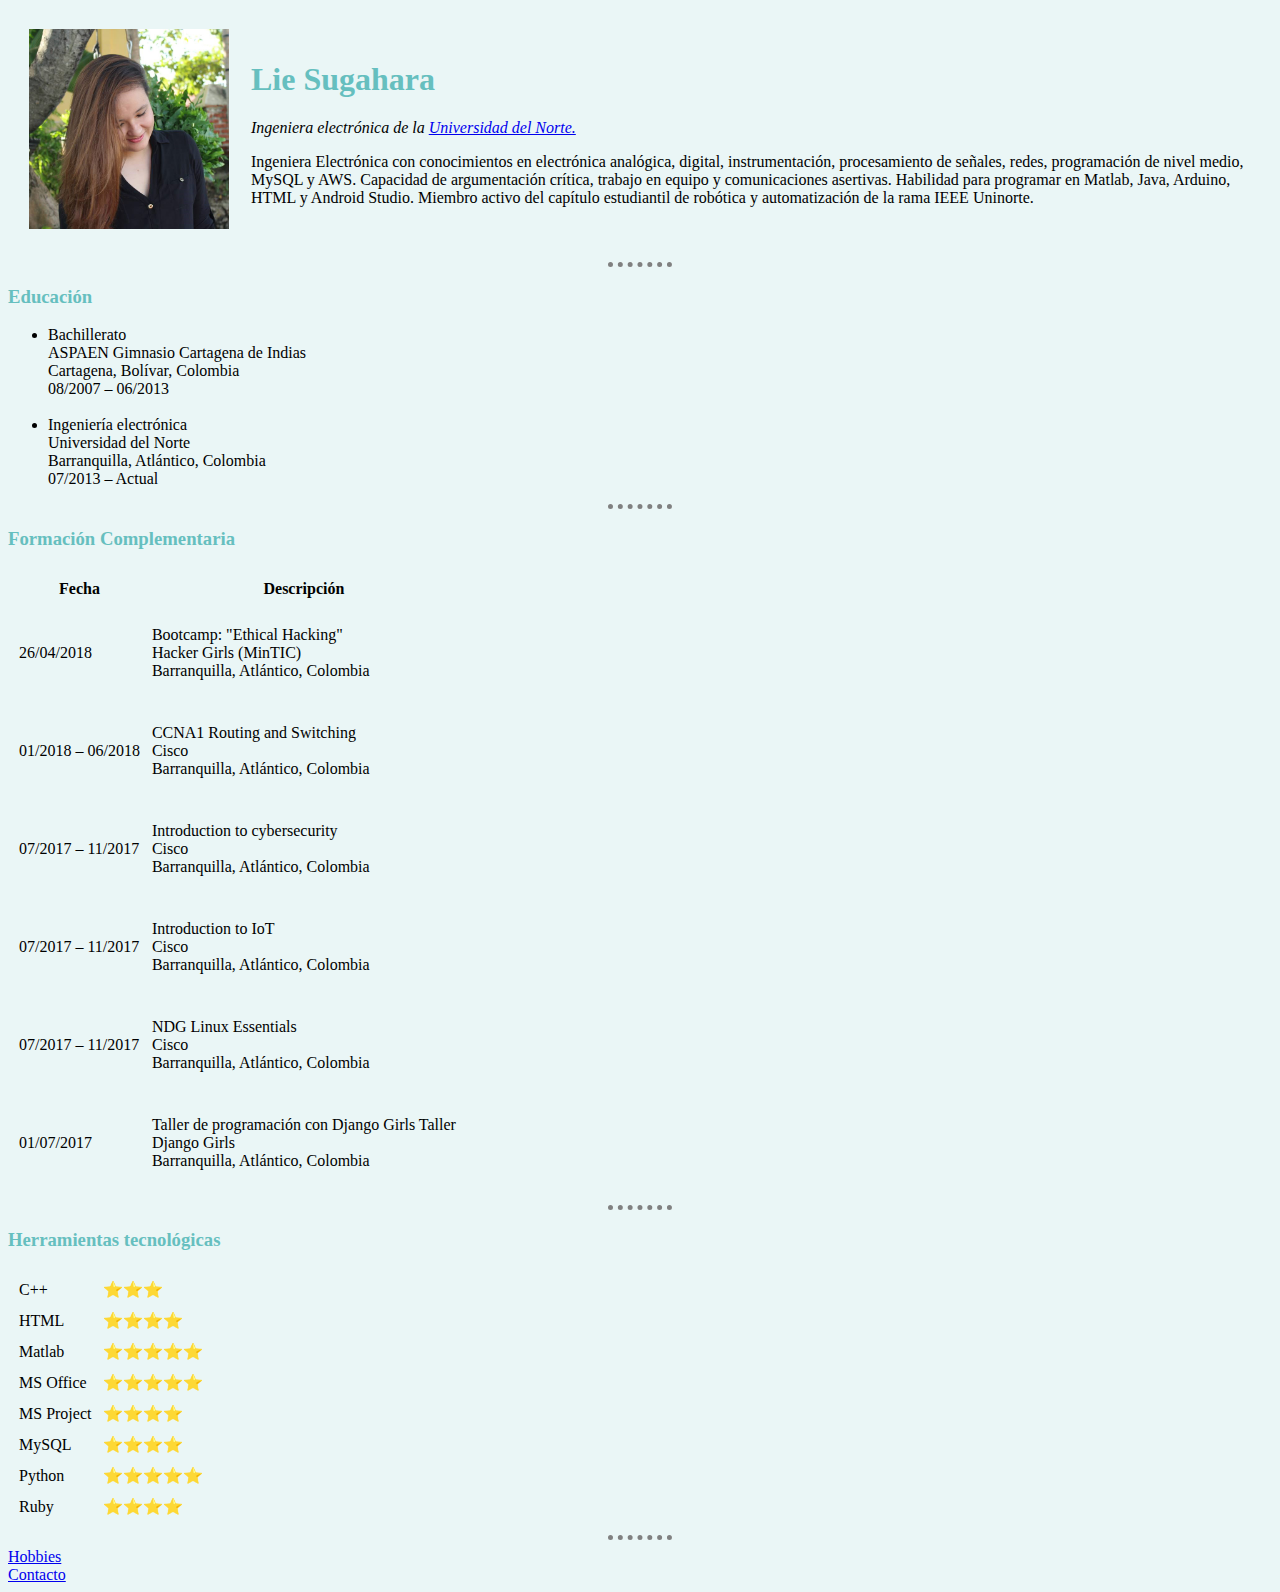
<file: index.html>
<!DOCTYPE html>
<html lang="en" dir="ltr">

<head>
  <meta charset="utf-8"> <!-- se puede usar unicode/ maxima compatibilidad-->
  <title>Sitio Personal de Lie</title>
  <link rel="stylesheet" href="css/styles.css">
</head>

<body>
  <table cellspacing = "20" >
    <tr>
      <td><img src="image.jpg" alt="Lie profile picture" height="200"></td>
      <td><h1>Lie Sugahara</h1>
      <p><em>Ingeniera electrónica de la <a href="https://www.uninorte.edu.co/">Universidad del Norte.</a></em></p>
      <p>Ingeniera Electrónica con conocimientos en electrónica analógica, digital, instrumentación, procesamiento de señales, redes, programación de nivel medio, MySQL y AWS. Capacidad de argumentación crítica, trabajo en equipo y comunicaciones asertivas. Habilidad para programar en Matlab, Java, Arduino, HTML y Android Studio. Miembro activo del capítulo estudiantil de robótica y automatización de la rama IEEE Uninorte.</p></td>
    </tr>
  </table>

  <hr>
  <h3>Educación</h3>
  <ul>
    <li>
      Bachillerato <br>
      ASPAEN Gimnasio Cartagena de Indias <br>
      Cartagena, Bolívar, Colombia <br>
      08/2007 – 06/2013
    </li>
    <br>
    <li>
      Ingeniería electrónica <br>
      Universidad del Norte <br>
      Barranquilla, Atlántico, Colombia <br>
      07/2013 – Actual
    </li>
  </ul>
  <hr>
  <h3>Formación Complementaria</h3>
  <table cellspacing = "10">
    <thead>
      <tr>
        <th>Fecha</th>
        <th>Descripción</th>
      </tr>
    </thead>

    <tr>
      <td>26/04/2018</td>
      <td><p>Bootcamp: "Ethical Hacking" <br> Hacker Girls (MinTIC) <br> Barranquilla, Atlántico, Colombia</p> </td>
    </tr>

    <tr>
      <td>01/2018 – 06/2018</td>
      <td><p>CCNA1 Routing and Switching <br> Cisco <br> Barranquilla, Atlántico, Colombia</p></td>
    </tr>

    <tr>
      <td>07/2017 – 11/2017</td>
      <td><p>Introduction to cybersecurity <br> Cisco <br> Barranquilla, Atlántico, Colombia</p></td>
    </tr>

    <tr>
      <td>07/2017 – 11/2017</td>
      <td><p>Introduction to IoT <br> Cisco <br> Barranquilla, Atlántico, Colombia </p></td>
    </tr>

    <tr>
      <td>07/2017 – 11/2017</td>
      <td><p>NDG Linux Essentials <br> Cisco <br> Barranquilla, Atlántico, Colombia</p> </td>
    </tr>

    <tr>
      <td>01/07/2017</td>
      <td><p>Taller de programación con Django Girls Taller <br> Django Girls <br> Barranquilla, Atlántico, Colombia</p>
      </td>
    </tr>
  </table>
  <hr>

<h3>Herramientas tecnológicas</h3>
<table cellspacing = "10">

  <tr>
    <td>C++</td>
    <td>⭐⭐⭐</td>
  </tr>

    <tr>
    <td>HTML</td>
    <td>⭐⭐⭐⭐</td>
  </tr>

  <tr>
    <td>Matlab</td>
    <td>⭐⭐⭐⭐⭐</td>
  </tr>

  <tr>
    <td>MS Office</td>
    <td>⭐⭐⭐⭐⭐</td>
  </tr>

  <tr>
    <td>MS Project</td>
    <td>⭐⭐⭐⭐</td>
  </tr>

   <tr>
    <td>MySQL</td>
    <td>⭐⭐⭐⭐</td>
  </tr>

  <tr>
    <td>Python</td>
    <td>⭐⭐⭐⭐⭐</td>
  </tr>

  <tr>
    <td>Ruby</td>
    <td>⭐⭐⭐⭐</td>
  </tr>


</table>

<hr>

  <a href="hobbies.html">Hobbies</a>
  <br>
  <a href="contact_me.html">Contacto</a>
</body>

</html>
</file>
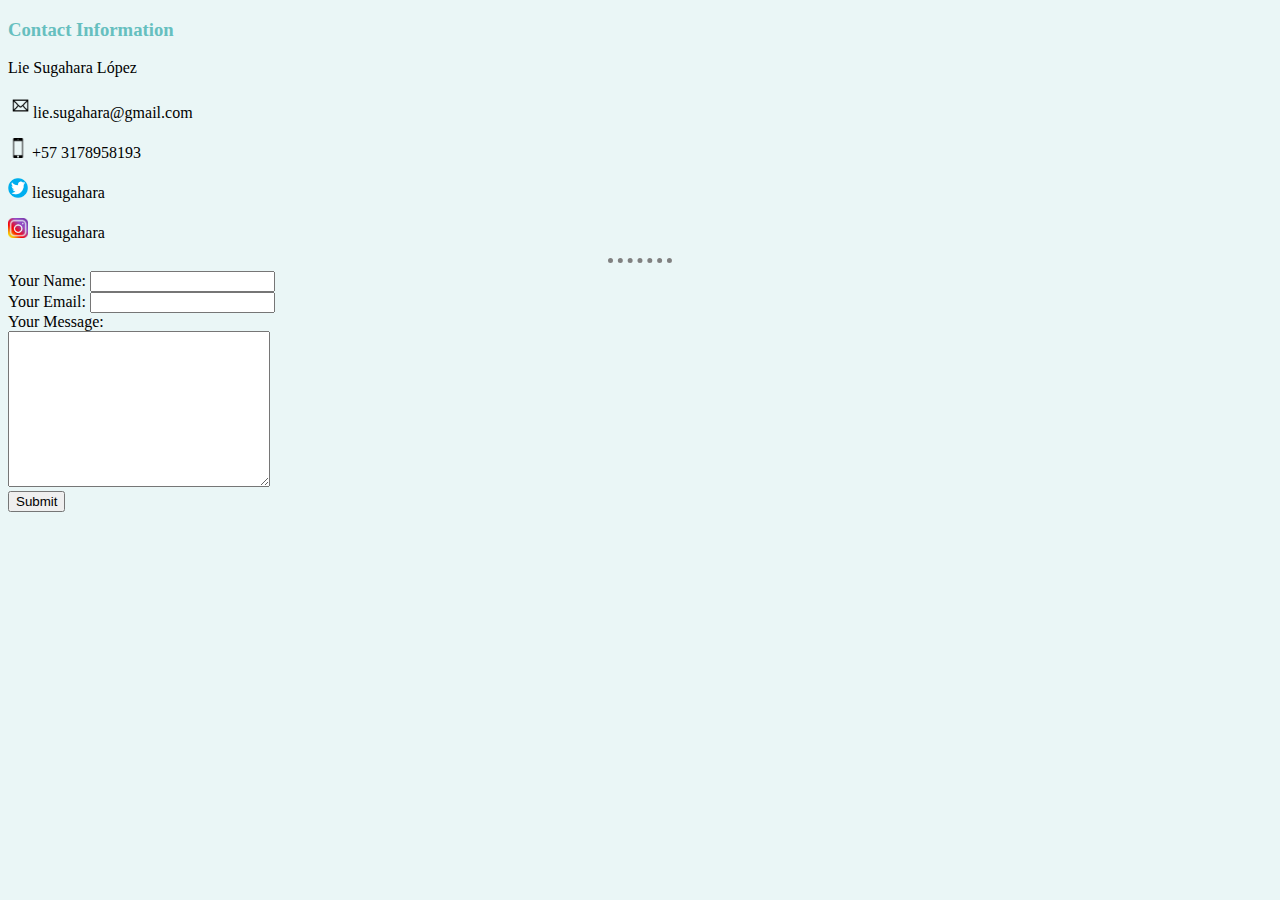
<file: contact_me.html>
<!DOCTYPE html>
<html lang="en" dir="ltr">
  <head>
    <meta charset="utf-8">
    <title>Contact Me</title>
    <link rel="stylesheet" href="css/styles.css">
  </head>
  <body>
    <h3>Contact Information</h3>
    <p>Lie Sugahara López</p>
    <p><img src="email.png" alt="Email: " height="25">lie.sugahara@gmail.com</p>
    <p><img src="mob.png" alt="Mobile phone: " height="20"> +57 3178958193</p>
    <p><img src="twitter.png" alt="Twitter: " height="20"> liesugahara</p>
    <p><img src="instagram.png" alt="Instagram: " height="20"> liesugahara</p>
    <hr>
    <form action="mailto:lie.sugahara@gmail.com" method="post" enctype="text/plain">
      <label>Your Name:</label>
      <input type="text" name="yourName" value=""> <br>
      <label>Your Email:</label>
      <input type="email" name="yourEmail" value=""> <br>
      <label>Your Message:</label> <br>
      <textarea name="yourMessage" rows="10" cols="30"></textarea> <br>
      <input type="submit" name="">
    </form>

  </body>
</html>
</file>
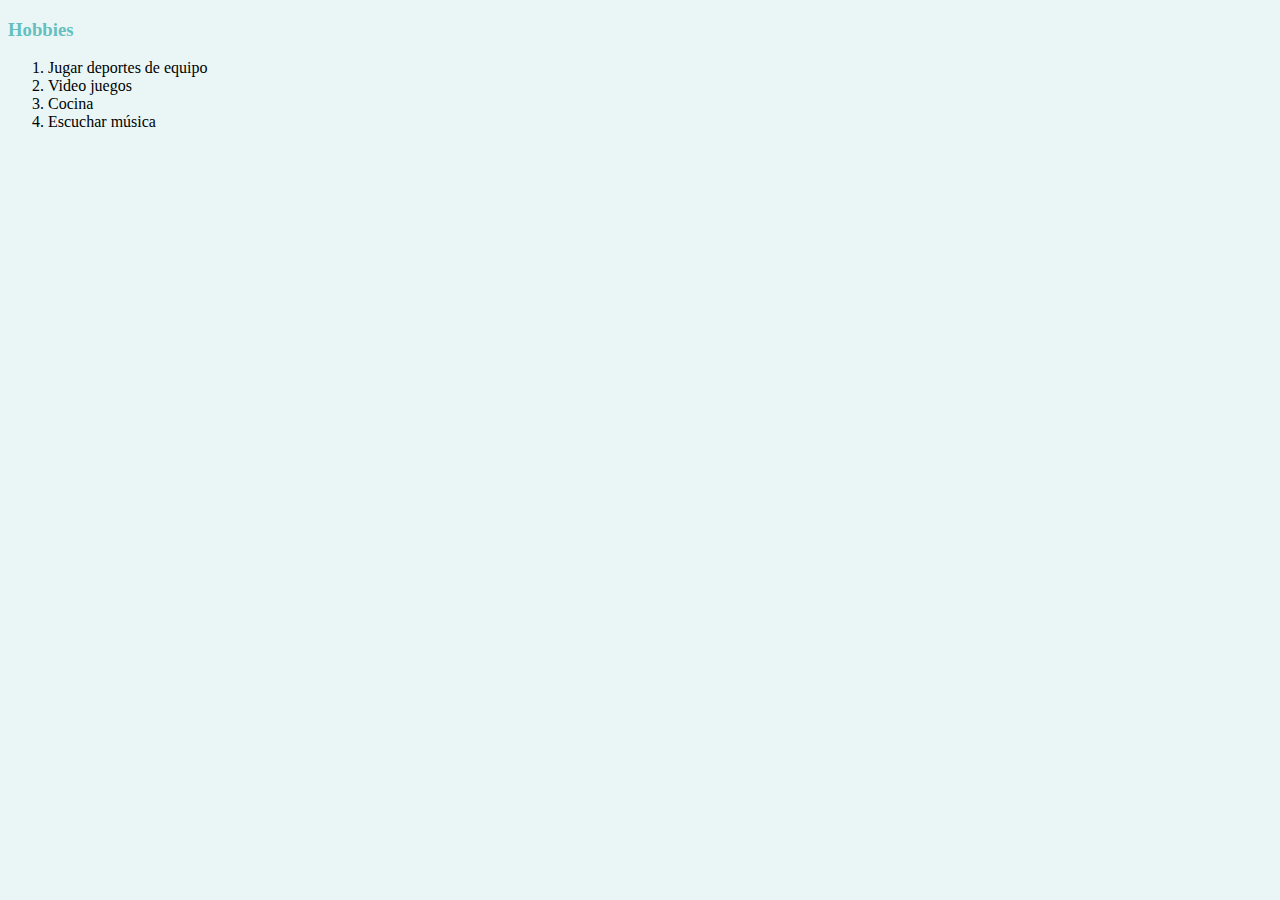
<file: hobbies.html>
<!DOCTYPE html>
<html lang="en" dir="ltr">
  <head>
    <meta charset="utf-8">
    <title>My Hobbies</title>
    <link rel="stylesheet" href="css/styles.css">
  </head>
  <body>
    <h3>Hobbies</h3>
    <ol>
      <li>Jugar deportes de equipo</li>
      <li>Video juegos</li>
      <li>Cocina</li>
      <li>Escuchar música</li>
    </ol>
  </body>
</html>
</file>
<file: css/styles.css>
body {
  background-color: #EAF6F6;
  font-family: "Oswald";

}

hr {
  border-style: dotted none none;
  height: 0px;
  border-color: grey;
  border-width: 5px;
  width: 5%;
}

h1{
  color: #66bfbf;
}
h3{
  color: #66bfbf;
}
</file>
